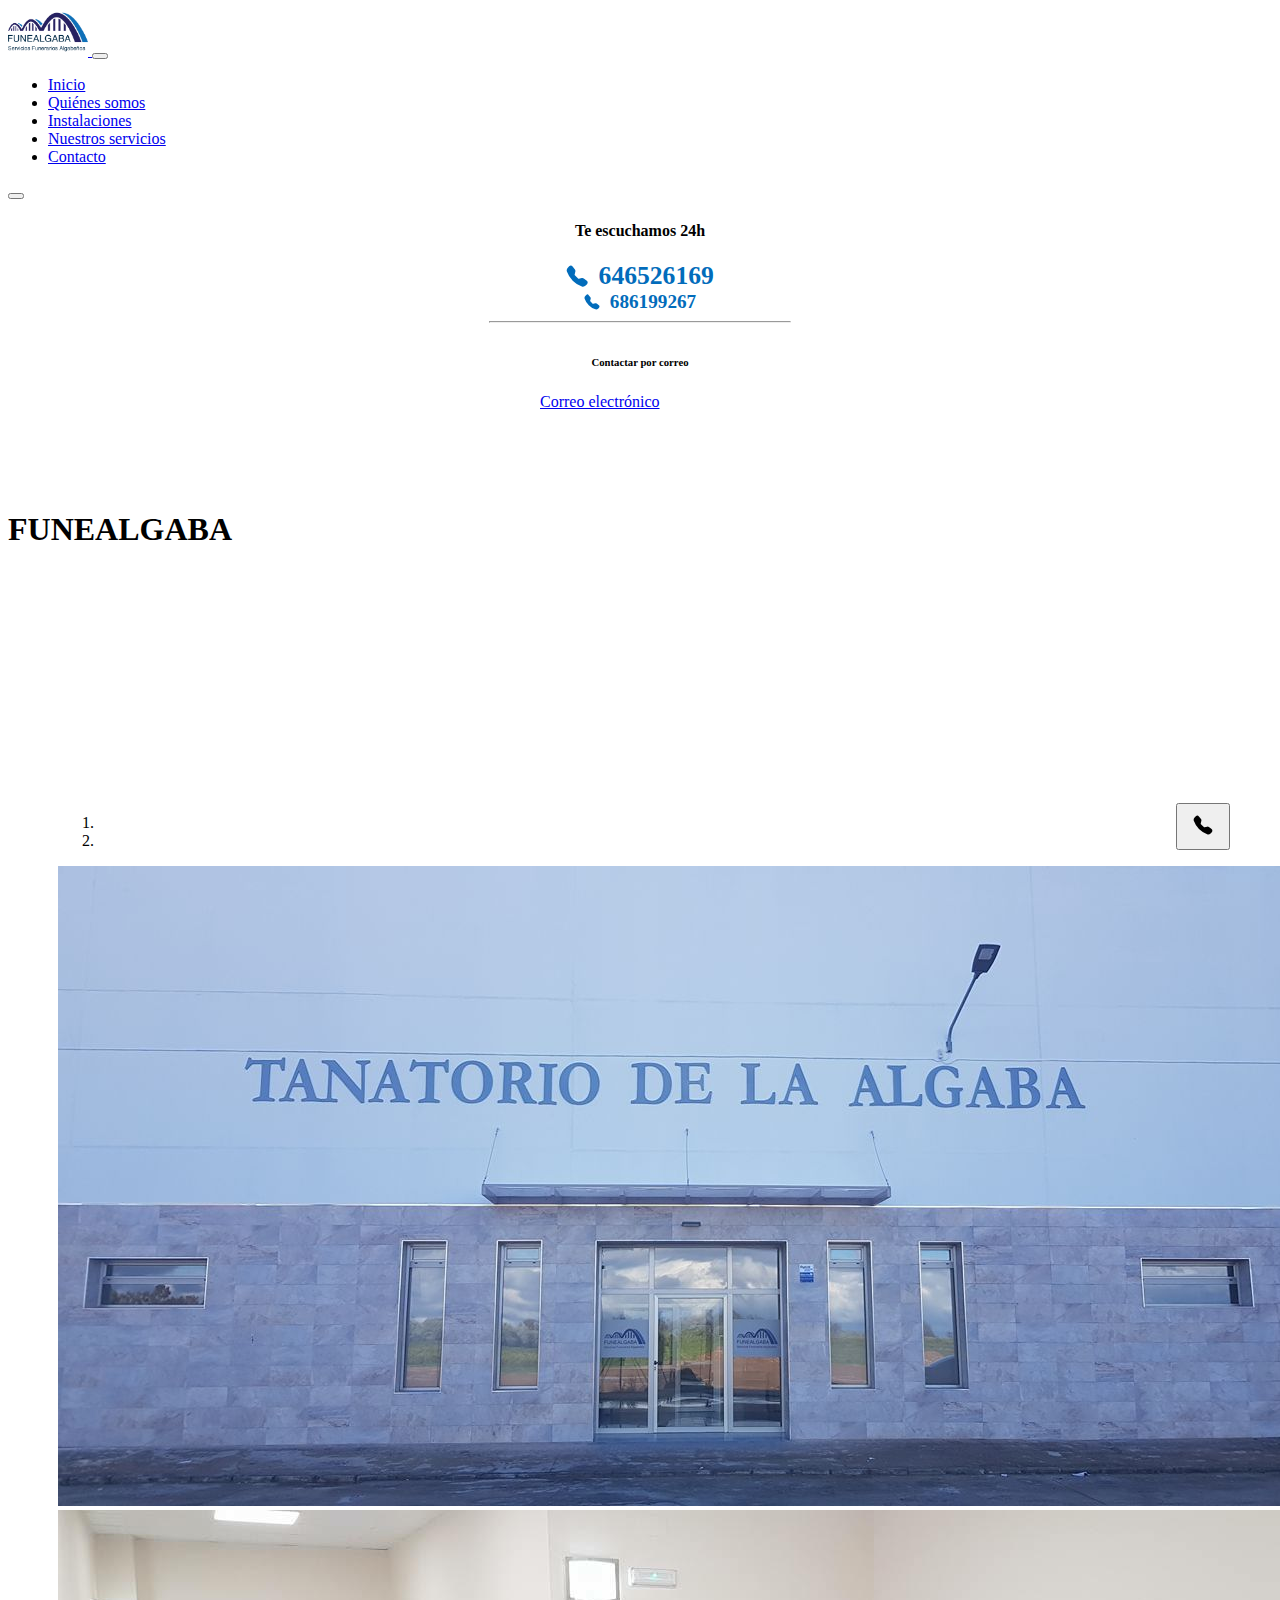
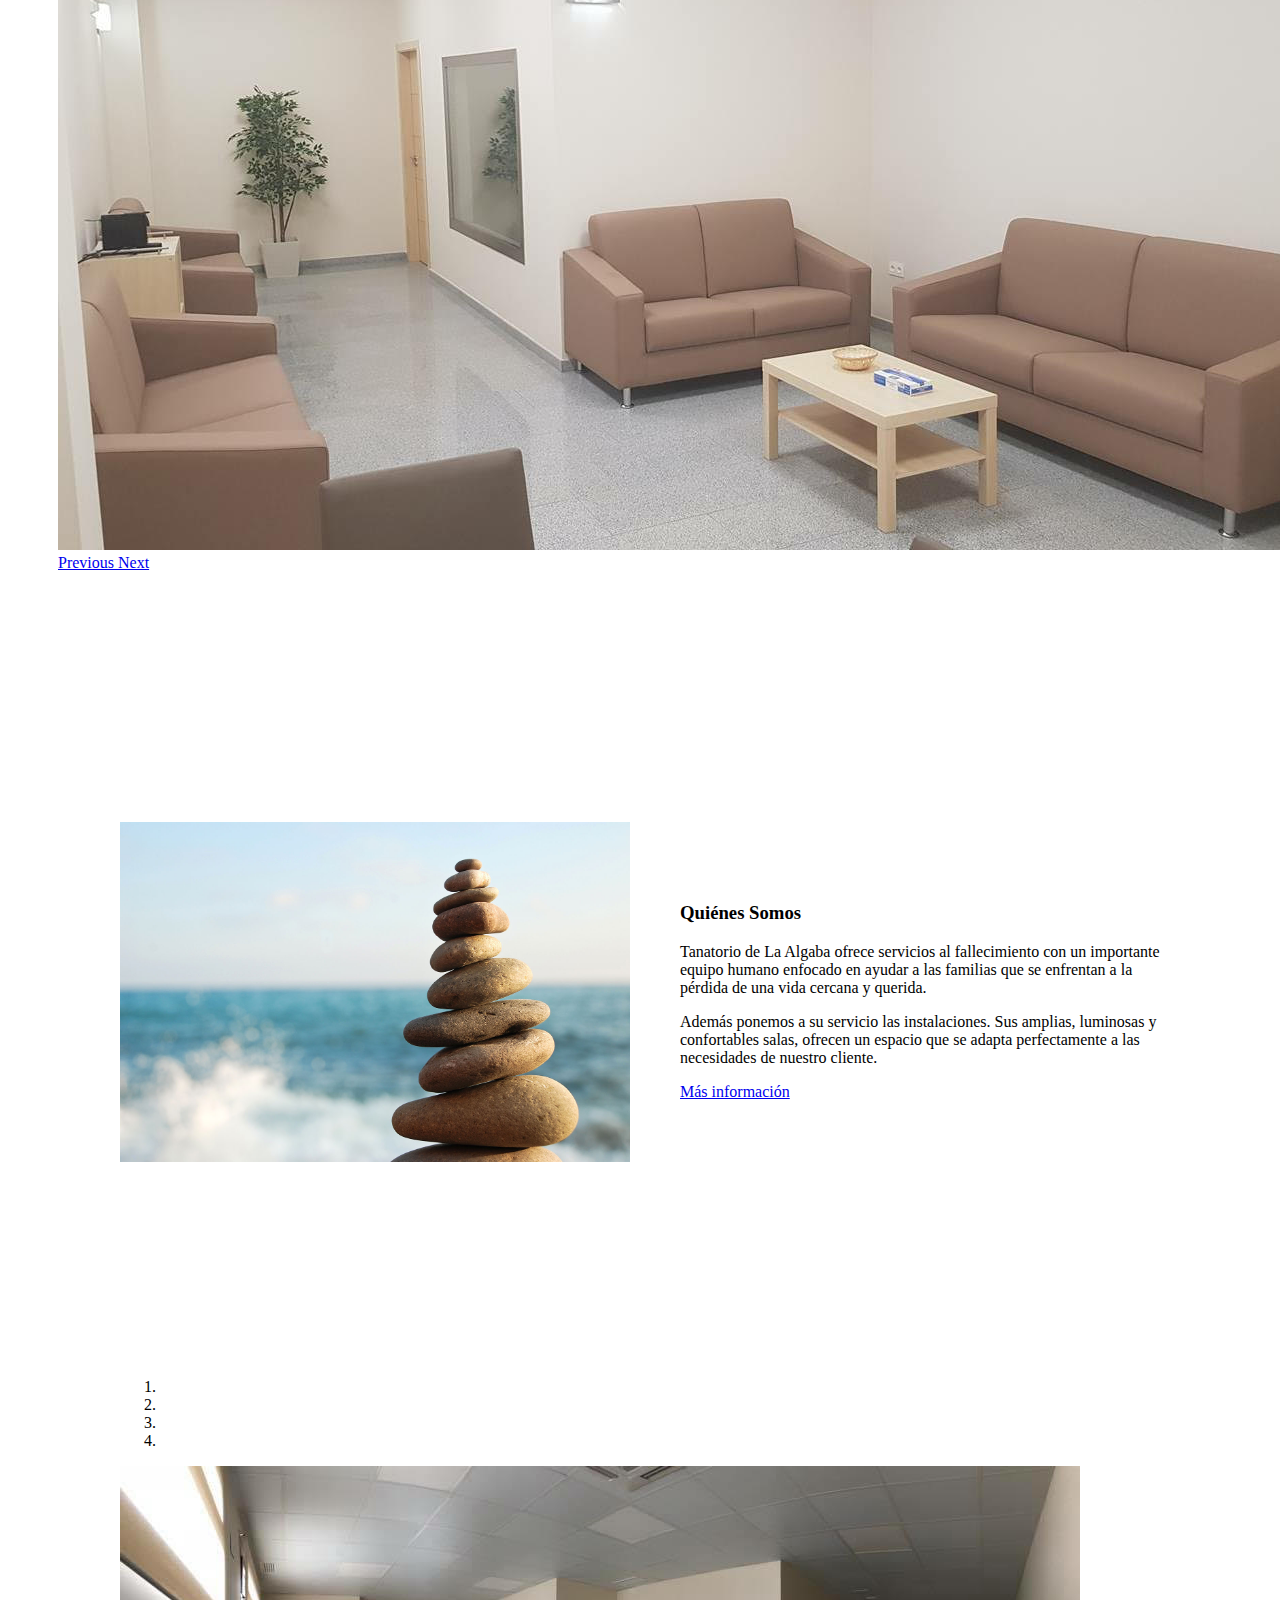
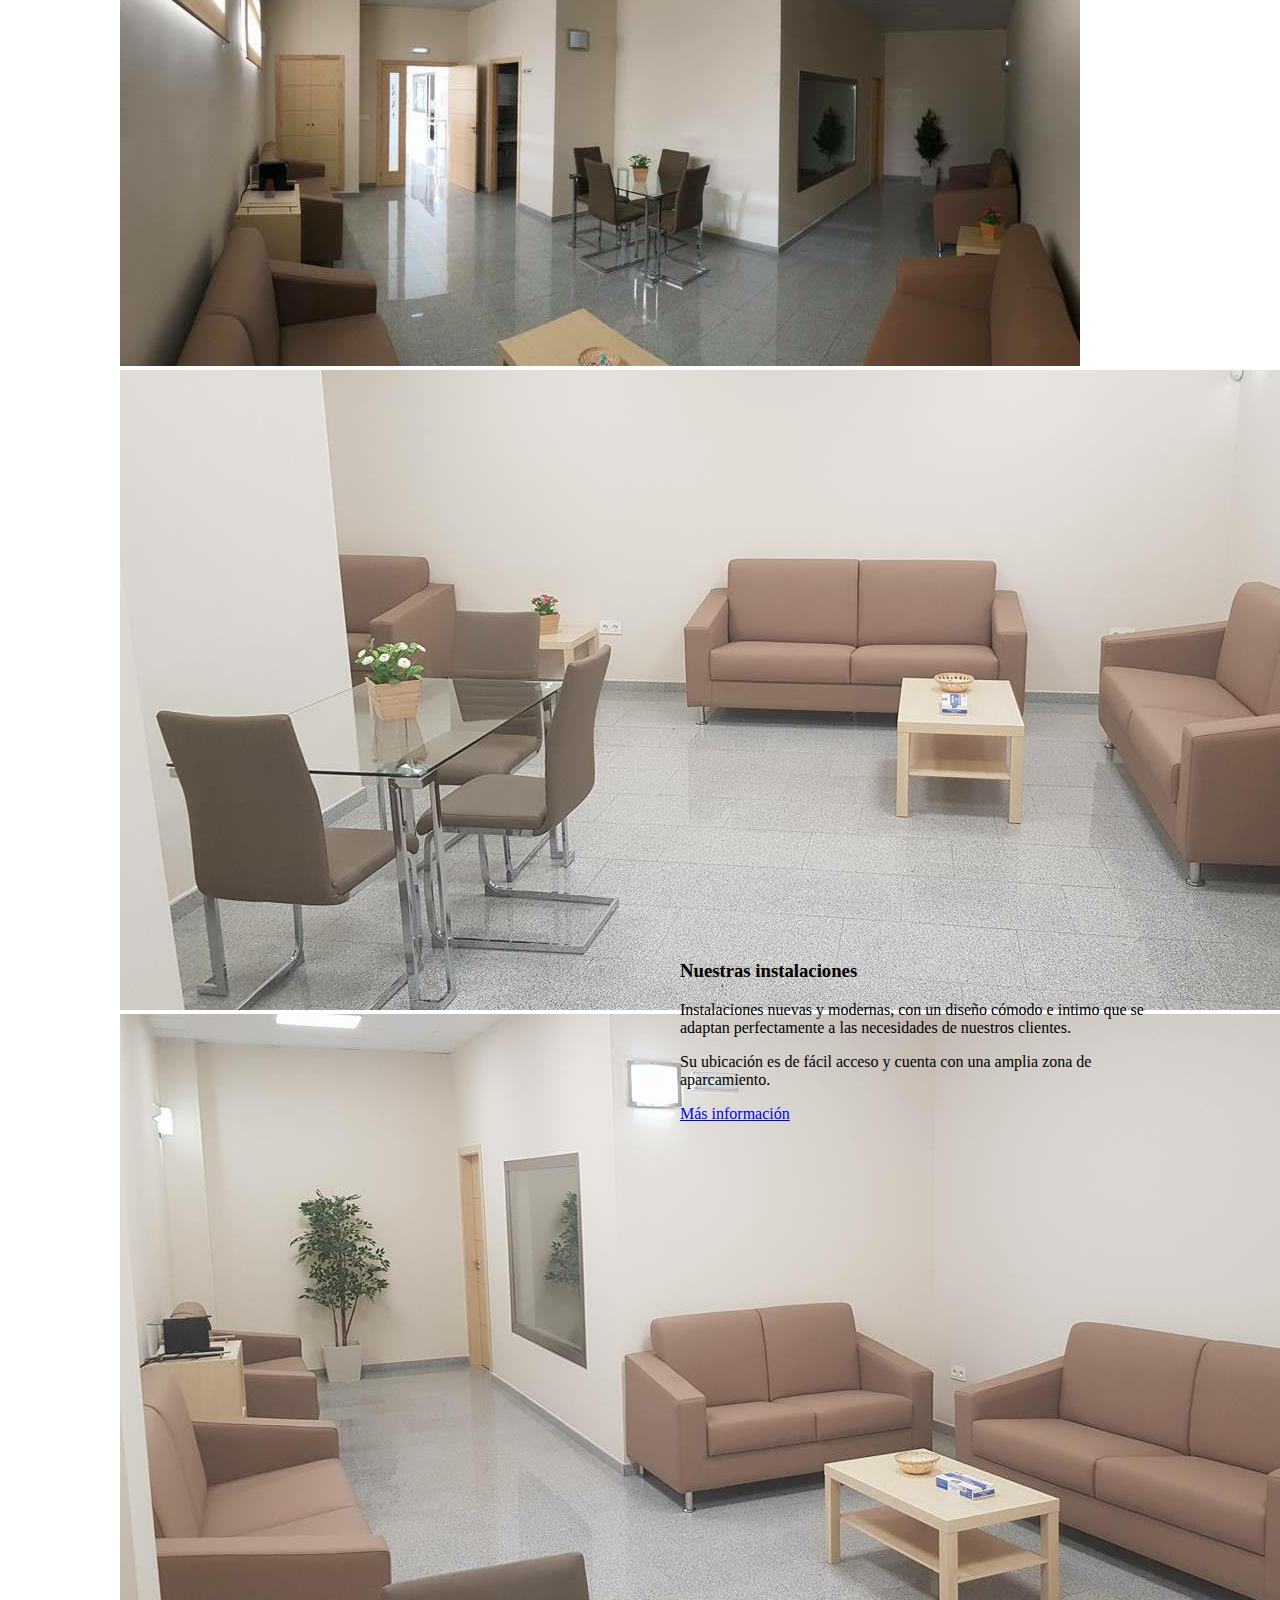
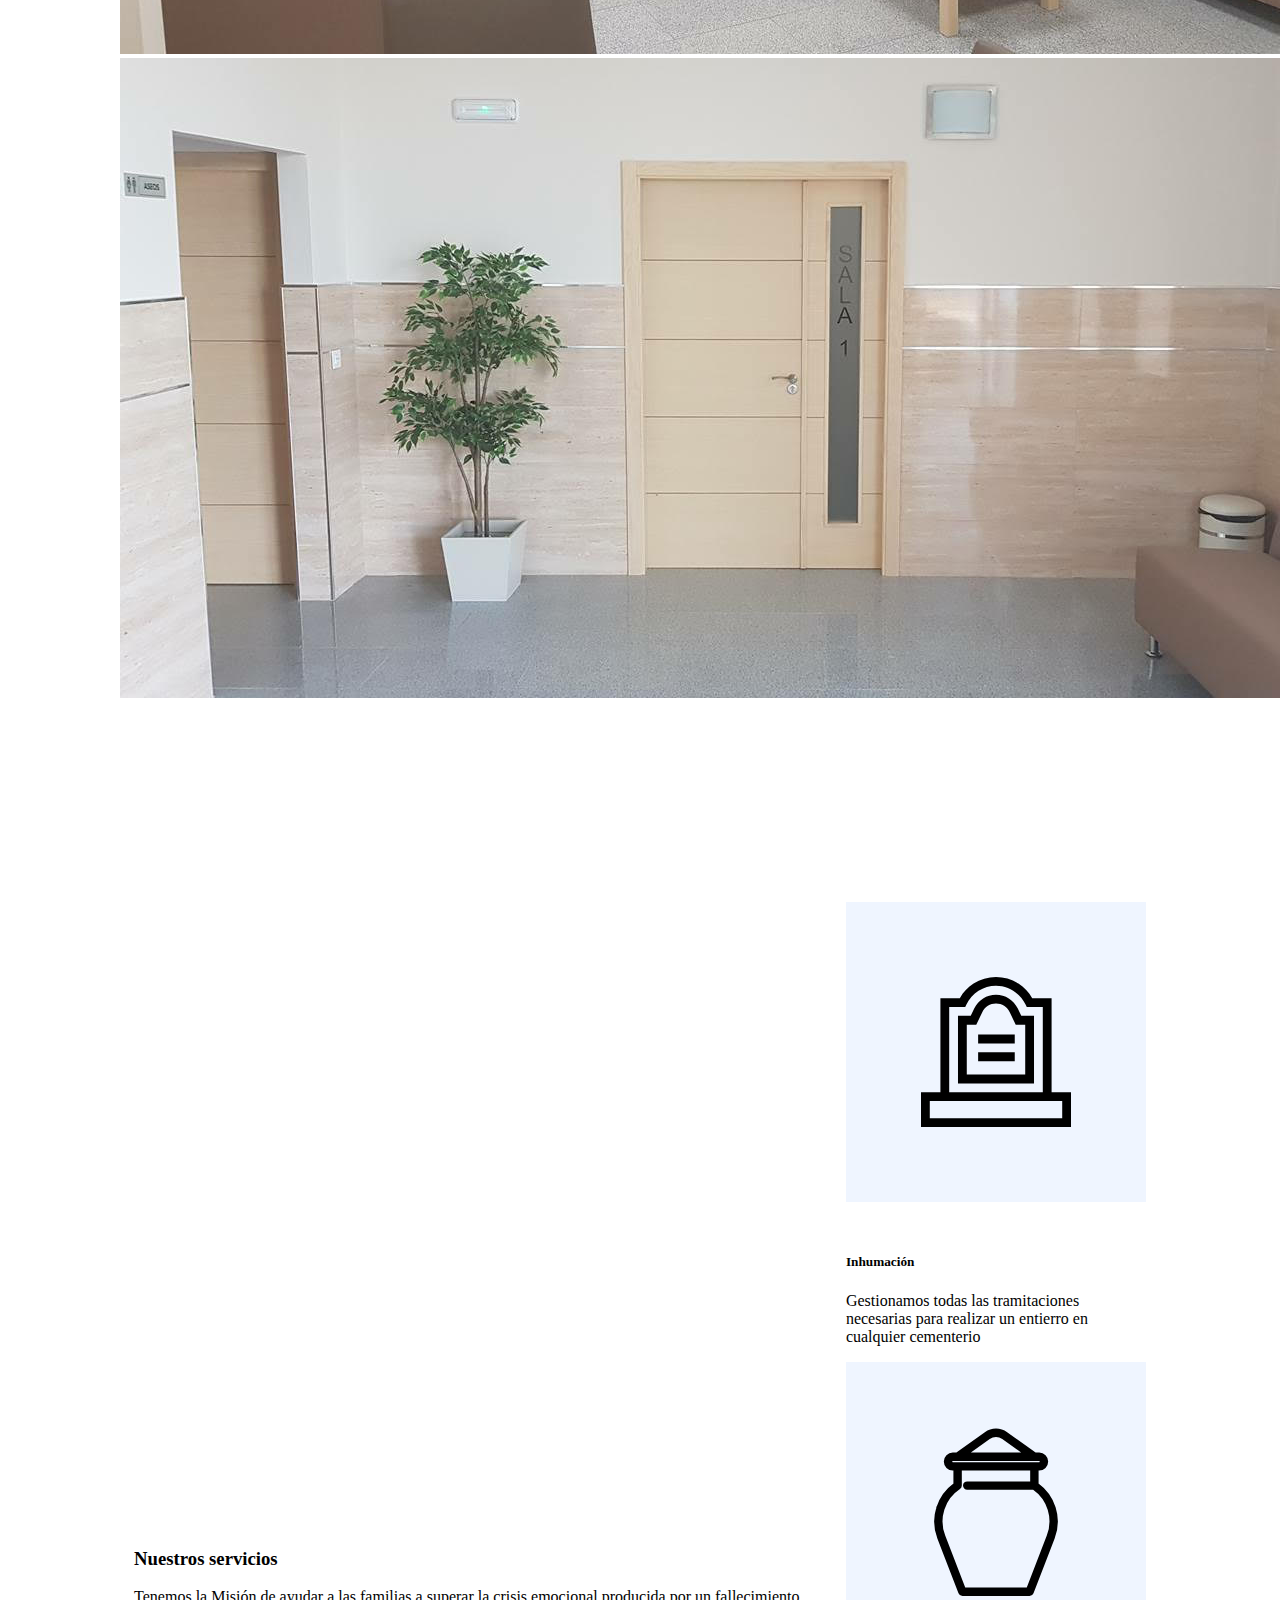
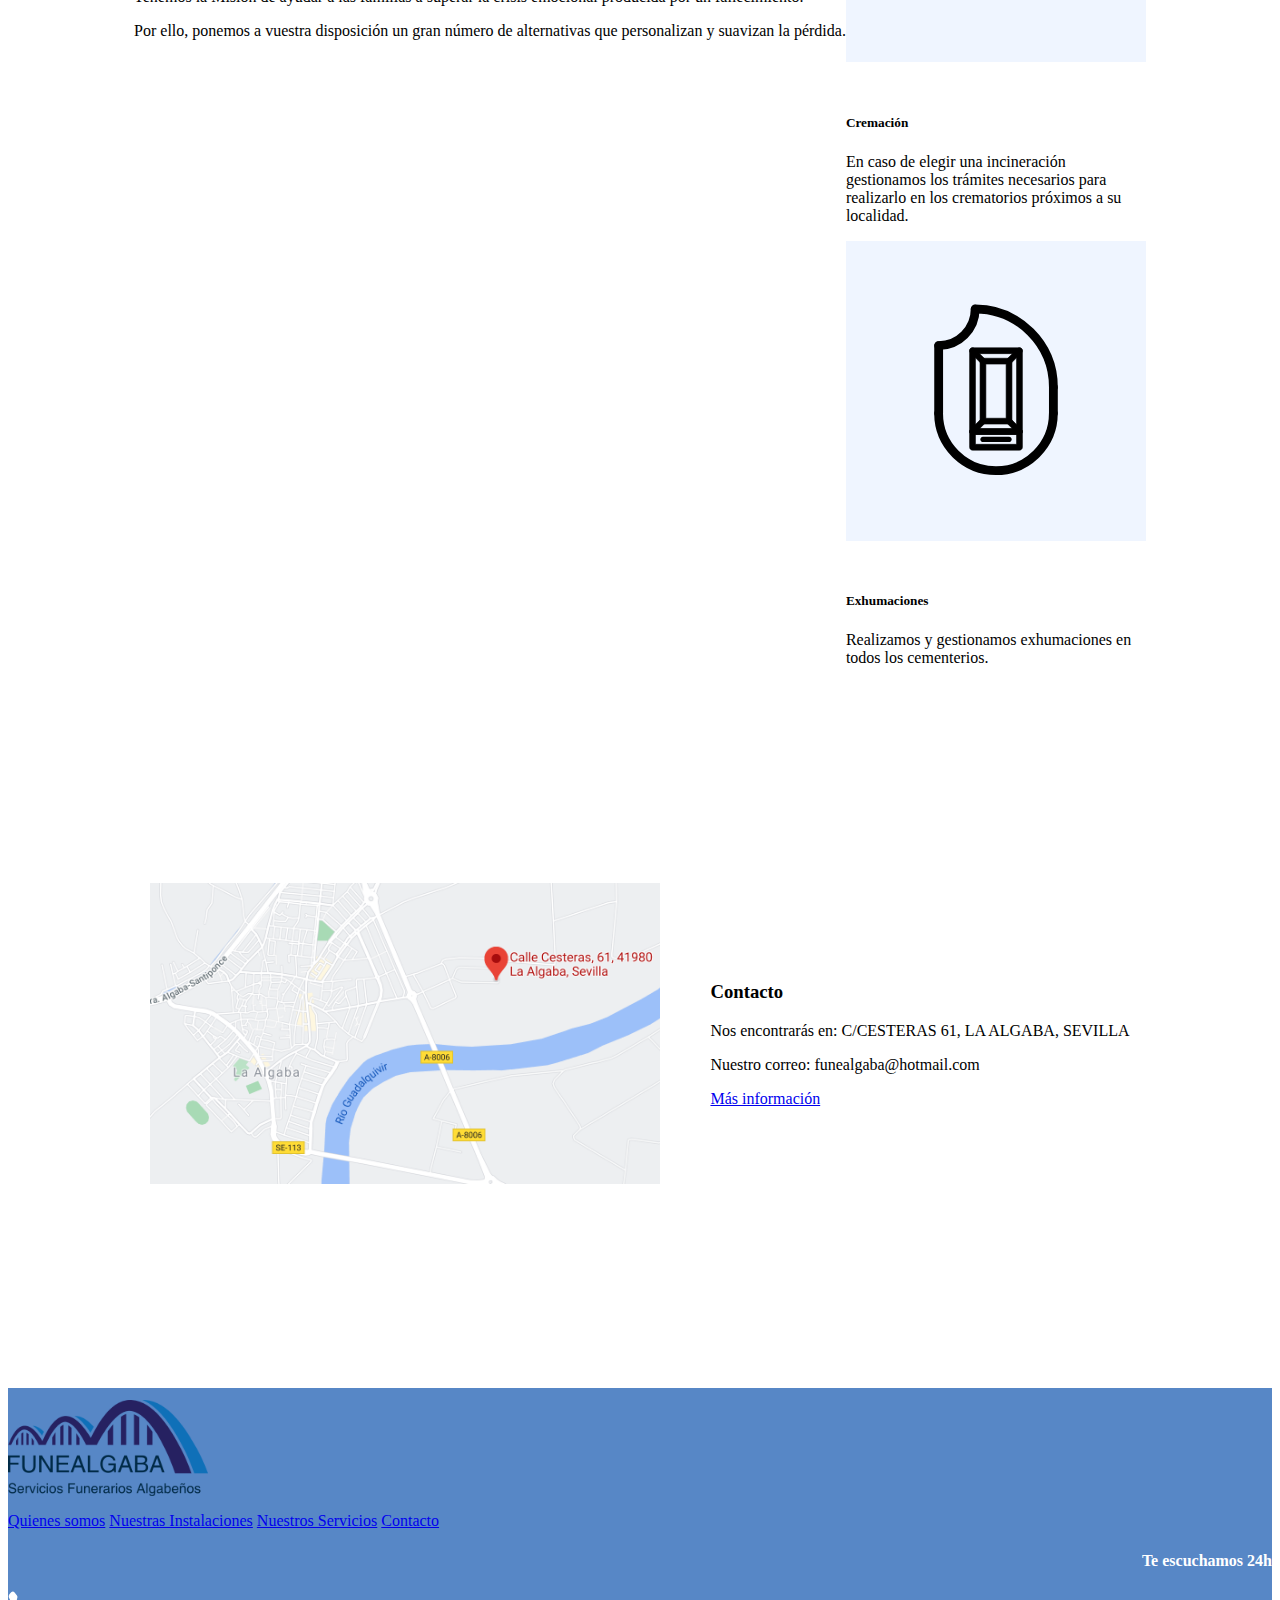
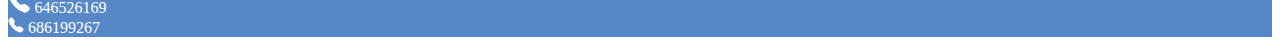
<file: index.html>
<!doctype html>
<html lang="en">
<head>
    <!-- Required meta tags -->
    <meta charset="utf-8">
    <meta name="viewport" content="width=device-width, initial-scale=1, shrink-to-fit=no">

    <!-- Bootstrap CSS -->
    <link rel="stylesheet" href="https://cdn.jsdelivr.net/npm/bootstrap@4.5.3/dist/css/bootstrap.min.css"
        integrity="sha384-TX8t27EcRE3e/ihU7zmQxVncDAy5uIKz4rEkgIXeMed4M0jlfIDPvg6uqKI2xXr2" crossorigin="anonymous">
    <link href="https://cdn.jsdelivr.net/npm/bootstrap@5.0.0-beta1/dist/css/bootstrap.min.css" rel="stylesheet"
        integrity="sha384-giJF6kkoqNQ00vy+HMDP7azOuL0xtbfIcaT9wjKHr8RbDVddVHyTfAAsrekwKmP1" crossorigin="anonymous">

    
    <!--Propio css-->
    <link rel="stylesheet" href="./styles/main.css">    

    <title>Funealgaba</title>
</head>

<body>
    <!--BARRA SUPERIOR DE NAVEGACIón-->
    <nav class="navbar fixed-top navbar-expand-lg navbar-light bg-light">
        <a class="navbar-brand ml-3" href="./index.html">
            <img style="width: 80px;" src="./assets/logos/SmallLogo.png" alt="logo">
        </a>
        <button class="navbar-toggler" type="button" data-toggle="collapse" data-target="#navbarSupportedContent"
            aria-controls="navbarSupportedContent" aria-expanded="false" aria-label="Toggle navigation">
            <span class="navbar-toggler-icon"></span>
        </button>
    
        <div class="collapse navbar-collapse" id="navbarSupportedContent">
            <ul class="navbar-nav ml-auto">
                <li class="nav-item ml-3 mr-3 active">
                    <a class="nav-link" href="./index.html">Inicio</a>
                </li>
                <li class="nav-item ml-3 mr-3">
                    <a class="nav-link" href="#quienes">Quiénes somos</a>
                </li>
                <li class="nav-item ml-3 mr-3">
                    <a class="nav-link" href="#instalaciones">Instalaciones</a>
                </li>
                <li class="nav-item ml-3 mr-3">
                    <a class="nav-link" href="#servicios">Nuestros servicios</a>
                </li>
                <li class="nav-item ml-3 mr-3">
                    <a class="nav-link" href="#contacto">Contacto</a>
                </li>
            </ul>
        </div>
    </nav>

    <!--BOTON ABRIR MODAL (POPUP)-->
    <button type="button" class="btn btn-primary button_modal" data-bs-toggle="modal" data-bs-target="#exampleModal"
        data-bs-whatever="@getbootstrap">
        <svg width="1.5em" height="1.5em" viewBox="0 0 16 16" class="bi bi-telephone-fill" fill="currentColor"
            xmlns="http://www.w3.org/2000/svg">
            <path fill-rule="evenodd"
                d="M2.267.98a1.636 1.636 0 0 1 2.448.152l1.681 2.162c.309.396.418.913.296 1.4l-.513 2.053a.636.636 0 0 0 .167.604L8.65 9.654a.636.636 0 0 0 .604.167l2.052-.513a1.636 1.636 0 0 1 1.401.296l2.162 1.681c.777.604.849 1.753.153 2.448l-.97.97c-.693.693-1.73.998-2.697.658a17.47 17.47 0 0 1-6.571-4.144A17.47 17.47 0 0 1 .639 4.646c-.34-.967-.035-2.004.658-2.698l.97-.969z" />
        </svg>
    </button>

    <!--CARTA DE CONTACTO DEL MODAL (POPUP)-->
    <div class="modal fade" id="exampleModal" tabindex="-1" aria-labelledby="exampleModalLabel" aria-hidden="true">
        <div class="modal-dialog modal-dialog-centered">
            <div class="modal-content">
                <button type="button" class="btn-close mt-4 ml-4" data-bs-dismiss="modal" aria-label="Close"></button>
                <div class="modal-body custom_body">
                    <h4 class="card-title" style="text-align: center;">Te escuchamos 24h</h4>
                    <div class="phone">
                        <svg width="1.4em" height="1.4em" viewBox="0 0 16 16" class="bi bi-telephone-fill" fill="currentColor"
                            xmlns="http://www.w3.org/2000/svg">
                            <path fill-rule="evenodd"
                                d="M2.267.98a1.636 1.636 0 0 1 2.448.152l1.681 2.162c.309.396.418.913.296 1.4l-.513 2.053a.636.636 0 0 0 .167.604L8.65 9.654a.636.636 0 0 0 .604.167l2.052-.513a1.636 1.636 0 0 1 1.401.296l2.162 1.681c.777.604.849 1.753.153 2.448l-.97.97c-.693.693-1.73.998-2.697.658a17.47 17.47 0 0 1-6.571-4.144A17.47 17.47 0 0 1 .639 4.646c-.34-.967-.035-2.004.658-2.698l.97-.969z" />
                        </svg>
                        <span class="phone_number">646526169</span>
                    </div>
                    <div class="phone">
                        <svg width="1em" height="1em" viewBox="0 0 16 16" class="bi bi-telephone-fill" fill="currentColor"
                            xmlns="http://www.w3.org/2000/svg">
                            <path fill-rule="evenodd"
                                d="M2.267.98a1.636 1.636 0 0 1 2.448.152l1.681 2.162c.309.396.418.913.296 1.4l-.513 2.053a.636.636 0 0 0 .167.604L8.65 9.654a.636.636 0 0 0 .604.167l2.052-.513a1.636 1.636 0 0 1 1.401.296l2.162 1.681c.777.604.849 1.753.153 2.448l-.97.97c-.693.693-1.73.998-2.697.658a17.47 17.47 0 0 1-6.571-4.144A17.47 17.47 0 0 1 .639 4.646c-.34-.967-.035-2.004.658-2.698l.97-.969z" />
                        </svg>
                        <span class="phone_number2">686199267</span>
                    </div>
                    <hr style="width: 300px;" />
                    <h6 class="card-title" style="text-align: center;">Contactar por correo</h6>
                    <a href="mailto:funealgaba@hotmail.com" class="mt-3 btn btn-primary" style="width: 200px;">Correo
                        electrónico</a>
                </div>
            </div>
        </div>
    </div>

    <h1 style="margin-top: 100px;">FUNEALGABA</h1>

    <!--PRESENTACION PRINCIPAL-->
    <!--CAROUSEL DE IMAGENES-->
    <div class="mx-auto presentacion">
        <div id="carouselExampleIndicators" class="carousel slide carousel-fade custom_carousel" style="width: auto;"
            data-bs-ride="carousel">
            <ol class="carousel-indicators">
                <li data-bs-target="#carouselExampleIndicators" data-bs-slide-to="0" class="active"></li>
                <li data-bs-target="#carouselExampleIndicators" data-bs-slide-to="1"></li>
            </ol>
            <div class="carousel-inner">
                <div class="carousel-item active">
                    <img src="./assets/images/Portada.jpg" class="d-block w-100" alt="...">
                </div>
                <div class="carousel-item">
                    <img src="./assets/images/sala3.jpg" class="d-block w-100" alt="...">
                </div>
            </div>
            <a class="carousel-control-prev" href="#carouselExampleIndicators" role="button" data-bs-slide="prev">
                <span class="carousel-control-prev-icon" aria-hidden="true"></span>
                <span class="visually-hidden">Previous</span>
            </a>
            <a class="carousel-control-next" href="#carouselExampleIndicators" role="button" data-bs-slide="next">
                <span class="carousel-control-next-icon" aria-hidden="true"></span>
                <span class="visually-hidden">Next</span>
            </a>
        </div>
    </div>
    
    <span id="quienes"></span>
    <!--INFORMACION DE QUIENES SOMOS-->
    <div id="quienes" class="info-container">
        <img src="./assets/images/quienes.jpg" alt="quienesSomos" width="510">
        <div class="info">
            <h3>Quiénes Somos</h3>
            <p>Tanatorio de La Algaba ofrece servicios al fallecimiento con un importante equipo humano enfocado en ayudar 
                a las familias que se enfrentan a la pérdida de una vida cercana y querida.</p>
    
            <p>Además ponemos a su servicio las instalaciones. Sus amplias, luminosas y confortables salas, ofrecen un espacio 
                que se adapta perfectamente a las necesidades de nuestro cliente.</p>
            <a href="#instalaciones" class="mt-3 btn btn-primary" style="width: 200px;">Más
                información</a>
        </div>
    </div>

    <span id="instalaciones"></span>
    <!--INFORMACION DE INSTALACIONES-->
    <div id="instalaciones" class="info-container">
        <div class="custom_install">
            <div id="carouselExampleIndicators" class="carousel slide carousel-fade"
                data-bs-ride="carousel">
                <ol class="carousel-indicators">
                    <li data-bs-target="#carouselExampleIndicators" data-bs-slide-to="0" class="active"></li>
                    <li data-bs-target="#carouselExampleIndicators" data-bs-slide-to="1"></li>
                    <li data-bs-target="#carouselExampleIndicators" data-bs-slide-to="2"></li>
                    <li data-bs-target="#carouselExampleIndicators" data-bs-slide-to="3"></li>
                </ol>
                <div class="carousel-inner">
                    <div class="carousel-item active">
                        <img src="./assets/images/sala.jpg" class="d-block w-100" alt="...">
                    </div>
                    <div class="carousel-item">
                        <img src="./assets/images/sala2.jpg" class="d-block w-100" alt="...">
                    </div>
                    <div class="carousel-item">
                        <img src="./assets/images/sala3.jpg" class="d-block w-100" alt="...">
                    </div>
                    <div class="carousel-item">
                        <img src="./assets/images/hall.jpg" class="d-block w-100" alt="...">
                    </div>
                </div>
            </div>
        </div>
        <div class="info">
            <h3>Nuestras instalaciones</h3>
            <p>Instalaciones nuevas y modernas, con un diseño cómodo e intimo que se adaptan perfectamente 
                a las necesidades de nuestros clientes.</p>
    
            <p>Su ubicación es de fácil acceso y cuenta con una amplia zona de aparcamiento.</p>
            <a href="#servicios" class="mt-3 btn btn-primary" style="width: 200px;">Más
                información</a>
        </div>
    </div>

    <span id="servicios"></span>
    <!--INFORMACION DE SERVICIOS-->
    <div id="servicios" class="info-container">
        <div class="serv">
            <h3>Nuestros servicios</h3>
            <p>Tenemos la Misión de ayudar a las familias a superar la crisis emocional producida por un fallecimiento. </p>
            <p>Por ello, ponemos a vuestra disposición un gran número de alternativas que personalizan y suavizan la pérdida. </p>
        </div>
        <div class="custom_services mt-5">
            <div id="carouselExampleIndicators" class="carousel slide carousel-fade" data-bs-ride="carousel">
                <div class="carousel-inner">
                    <div class="carousel-item active info_container_ser">
                        <img src="./assets/images/Inhuma.svg" alt="quienesSomos" width="300">
                        <div class="info_ser">
                            <h5>Inhumación</h3>
                            <p> Gestionamos todas las tramitaciones necesarias para realizar un entierro en cualquier cementerio</p>
                        </div>
                    </div>
                    <div class="carousel-item info_container_ser">
                        <img src="./assets/images/Incineracion.svg" alt="quienesSomos" width="300">
                        <div class="info_ser">
                            <h5>Cremación</h3>
                            <p>En caso de elegir una incineración gestionamos los trámites necesarios para realizarlo en los crematorios próximos a su localidad.</p>
                        </div>
                    </div>
                    <div class="carousel-item info_container_ser">
                        <img src="./assets/images/Cremacion (1).svg" alt="quienesSomos" width="300">
                        <div class="info_ser">
                            <h5>Exhumaciones</h3>
                            <p>Realizamos y gestionamos exhumaciones en todos los cementerios.
                            </p>
                        </div>
                    </div>
                </div>
            </div>
        </div>
    </div>

    <span id="contacto"></span>

    <div class="info-container">
        <a href="https://www.google.com/maps/dir//Calle+Cesteras,+61,+41980+La+Algaba,+Sevilla/@37.4358636,-6.0215974,12z/data=!4m8!4m7!1m0!1m5!1m1!1s0xd126a3e7a2a1d9d:0xaff978acc5b45296!2m2!1d-5.9994552!2d37.4632521">
            <img src="./assets/images/mapa.png" alt="quienesSomos" width="510">
        </a>
        <div class="info">
            <h3>Contacto</h3>
            <p>Nos encontrarás en: C/CESTERAS 61, LA ALGABA, SEVILLA</p>
    
            <p>Nuestro correo: funealgaba@hotmail.com</p>
            <a href="#servicios" class="mt-3 btn btn-primary" style="width: 200px;">Más
                información</a>
        </div>
    </div>

    <!--FOOTER-->
    <div class="footer">
        <img src="./assets/logos/SmallLogo.png" alt="" width="200">
        <div class="links">
            <a href="#quienes">Quienes somos</a>
            <a href="#instalaciones">Nuestras Instalaciones</a>
            <a href="#servicios">Nuestros Servicios</a>
            <a href="#contacto">Contacto</a>
        </div>
        <div class="contact">
            <h4 class="card-title" style="text-align: right;">Te escuchamos 24h</h4>
            <div class="fphone">
                <svg width="1.4em" height="1.4em" viewBox="0 0 16 16" class="bi bi-telephone-fill" fill="currentColor"
                    xmlns="http://www.w3.org/2000/svg">
                    <path fill-rule="evenodd"
                        d="M2.267.98a1.636 1.636 0 0 1 2.448.152l1.681 2.162c.309.396.418.913.296 1.4l-.513 2.053a.636.636 0 0 0 .167.604L8.65 9.654a.636.636 0 0 0 .604.167l2.052-.513a1.636 1.636 0 0 1 1.401.296l2.162 1.681c.777.604.849 1.753.153 2.448l-.97.97c-.693.693-1.73.998-2.697.658a17.47 17.47 0 0 1-6.571-4.144A17.47 17.47 0 0 1 .639 4.646c-.34-.967-.035-2.004.658-2.698l.97-.969z" />
                </svg>
                <span class="fphone_number">646526169</span>
            </div>
            <div class="fphone">
                <svg width="1em" height="1em" viewBox="0 0 16 16" class="bi bi-telephone-fill" fill="currentColor"
                    xmlns="http://www.w3.org/2000/svg">
                    <path fill-rule="evenodd"
                        d="M2.267.98a1.636 1.636 0 0 1 2.448.152l1.681 2.162c.309.396.418.913.296 1.4l-.513 2.053a.636.636 0 0 0 .167.604L8.65 9.654a.636.636 0 0 0 .604.167l2.052-.513a1.636 1.636 0 0 1 1.401.296l2.162 1.681c.777.604.849 1.753.153 2.448l-.97.97c-.693.693-1.73.998-2.697.658a17.47 17.47 0 0 1-6.571-4.144A17.47 17.47 0 0 1 .639 4.646c-.34-.967-.035-2.004.658-2.698l.97-.969z" />
                </svg>
                <span class="fphone_number2">686199267</span>
            </div>
        </div>
    </div>

    <!-- Bootstrap JS -->
    <script src="https://cdn.jsdelivr.net/npm/bootstrap@5.0.0-beta1/dist/js/bootstrap.bundle.min.js"
        integrity="sha384-ygbV9kiqUc6oa4msXn9868pTtWMgiQaeYH7/t7LECLbyPA2x65Kgf80OJFdroafW"
        crossorigin="anonymous"></script>
    
    <script src="https://cdn.jsdelivr.net/npm/@popperjs/core@2.5.4/dist/umd/popper.min.js"
        integrity="sha384-q2kxQ16AaE6UbzuKqyBE9/u/KzioAlnx2maXQHiDX9d4/zp8Ok3f+M7DPm+Ib6IU"
        crossorigin="anonymous"></script>
    <script src="https://cdn.jsdelivr.net/npm/bootstrap@5.0.0-beta1/dist/js/bootstrap.min.js"
        integrity="sha384-pQQkAEnwaBkjpqZ8RU1fF1AKtTcHJwFl3pblpTlHXybJjHpMYo79HY3hIi4NKxyj"
        crossorigin="anonymous"></script>
    
    <script src="https://code.jquery.com/jquery-3.5.1.slim.min.js"
        integrity="sha384-DfXdz2htPH0lsSSs5nCTpuj/zy4C+OGpamoFVy38MVBnE+IbbVYUew+OrCXaRkfj"
        crossorigin="anonymous"></script>
    <script src="https://cdn.jsdelivr.net/npm/bootstrap@4.5.3/dist/js/bootstrap.bundle.min.js"
        integrity="sha384-ho+j7jyWK8fNQe+A12Hb8AhRq26LrZ/JpcUGGOn+Y7RsweNrtN/tE3MoK7ZeZDyx"
        crossorigin="anonymous"></script>
</body>

</html>
</file>
<file: styles/main.css>
/* CAROUSEL CSS */
.presentacion { 
    margin-top: 200px;
    padding: 50px;
    width: 1010px;
}

/* CSS PARA CARTA DE CONTACTO // MODALES (POPUP) */
.custom_body {
    display: flex;
    align-items: center;
    justify-content: center;
    flex-direction: column;
    margin-bottom: 20px;
}

.button_modal {
    position: fixed;
    bottom: 0;
    right: 0;
    margin: 50px;
    padding: 10px 15px;
}

.phone {
    color: #026CBB;
    display: flex;
    justify-content: center;
    align-items: center;
}

.phone_number {
    margin-left: 10px;
    font-size: 1.6rem;
    font-weight: 600;
    color: #026CBB;
}

.phone_number2 {
    margin-left: 10px;
    font-size: 1.2rem;
    font-weight: 600;
    color: #026CBB;
}

/* INFO SECCIONES */
.info-container {
    margin-top: 200px;
    display: flex;
    align-items: center;
    justify-content: center;
}

.info {
    max-width: 480px;
    margin-left: 50px;
}

.custom_install {
    width: 510px;
}

.info_container_ser {
    display: flex;
    align-items: center;
    flex-direction: column;
    justify-content: center;
}

.custom_services {
    width: 300px;
}

.info_ser {
    background-color: white;
    max-width: 300px;
    margin-top: 30px;
}

/* Footer */
.footer {
    background-color: #5787C6;
    color: white;
    margin-top: 200px;
    margin-bottom: 0;
}



/* CODIGO PARA RESPONSIVE */
@media only screen and (max-width: 1000px) {
    .presentacion {
        width: auto;
        padding: 0;
    }

    .button_modal {
        margin: 20px;
    }

    .info-container {
        margin-top: 150px;
        display: flex;
        flex-direction: column;
        align-items: center;
        justify-content: center;
    }
    .info {
        max-width: 480px;
        margin-top: 50px;
        margin-left: 0;
    }

    .custom_install {
        width: auto;
    }
    
}
</file>
